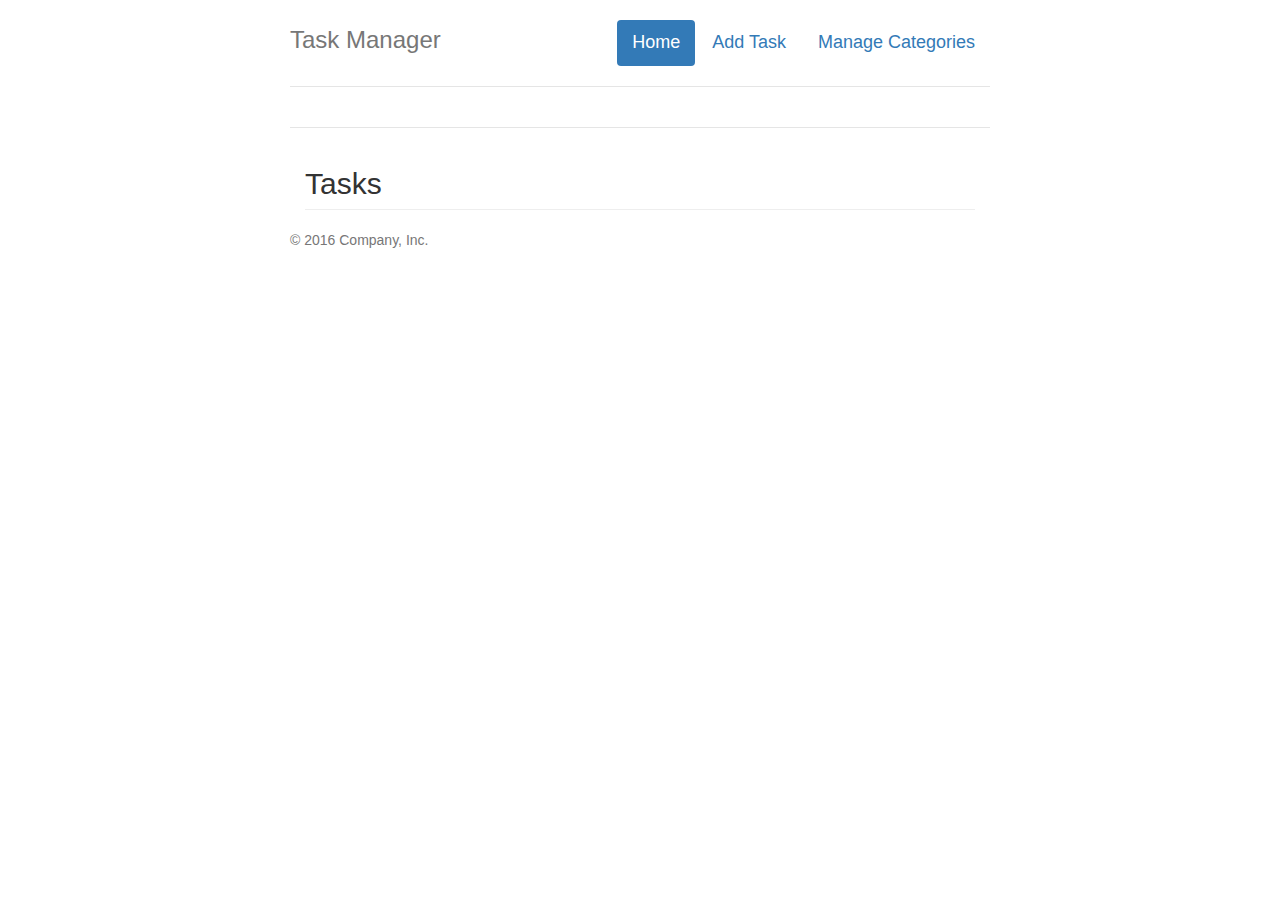
<file: index.html>
<!DOCTYPE html>
<html lang="en">
<head>
    <meta charset="UTF-8">
    <meta name="viewport" content="width=device-width, initial-scale=1.0">
    <meta http-equiv="X-UA-Compatible" content="ie=edge">
    <link rel="stylesheet" href="css/bootstrap.min.css">
    <link rel="stylesheet" href="css/style.css">
    <title>Task Manager</title>
</head>
<body>
    <div class="container">
        <div class="header clearfix">
          <nav>
            <ul class="nav nav-pills pull-right">
              <li role="presentation" class="active"><a href="index.html">Home</a></li>
              <li role="presentation"><a href="addtask.html">Add Task</a></li>
              <li role="presentation"><a href="categories.html">Manage Categories</a></li>
            </ul>
          </nav>
          <h3 class="text-muted">Task Manager</h3>
        </div>
        <div class="row marketing">
          <div class="col-lg-12">
            <h2 class="page-header">Tasks</h2>
            <div id="tasks"></div>
          </div>
  
  
        <footer class="footer">
          <p>&copy; 2016 Company, Inc.</p>
        </footer>
  
      </div>


    <script src="https://code.jquery.com/jquery-3.3.1.js" integrity="sha256-2Kok7MbOyxpgUVvAk/HJ2jigOSYS2auK4Pfzbm7uH60=" crossorigin="anonymous"></script>
    <script src="https://cdnjs.cloudflare.com/ajax/libs/popper.js/1.14.6/umd/popper.min.js" integrity="sha384-wHAiFfRlMFy6i5SRaxvfOCifBUQy1xHdJ/yoi7FRNXMRBu5WHdZYu1hA6ZOblgut" crossorigin="anonymous"></script>
    <script src="https://stackpath.bootstrapcdn.com/bootstrap/4.2.1/js/bootstrap.min.js" integrity="sha384-B0UglyR+jN6CkvvICOB2joaf5I4l3gm9GU6Hc1og6Ls7i6U/mkkaduKaBhlAXv9k" crossorigin="anonymous"></script>
    <script src="js/bootstrap.min.js"></script>
    <script src="js/main.js"></script>
</body>
</html>
</file>
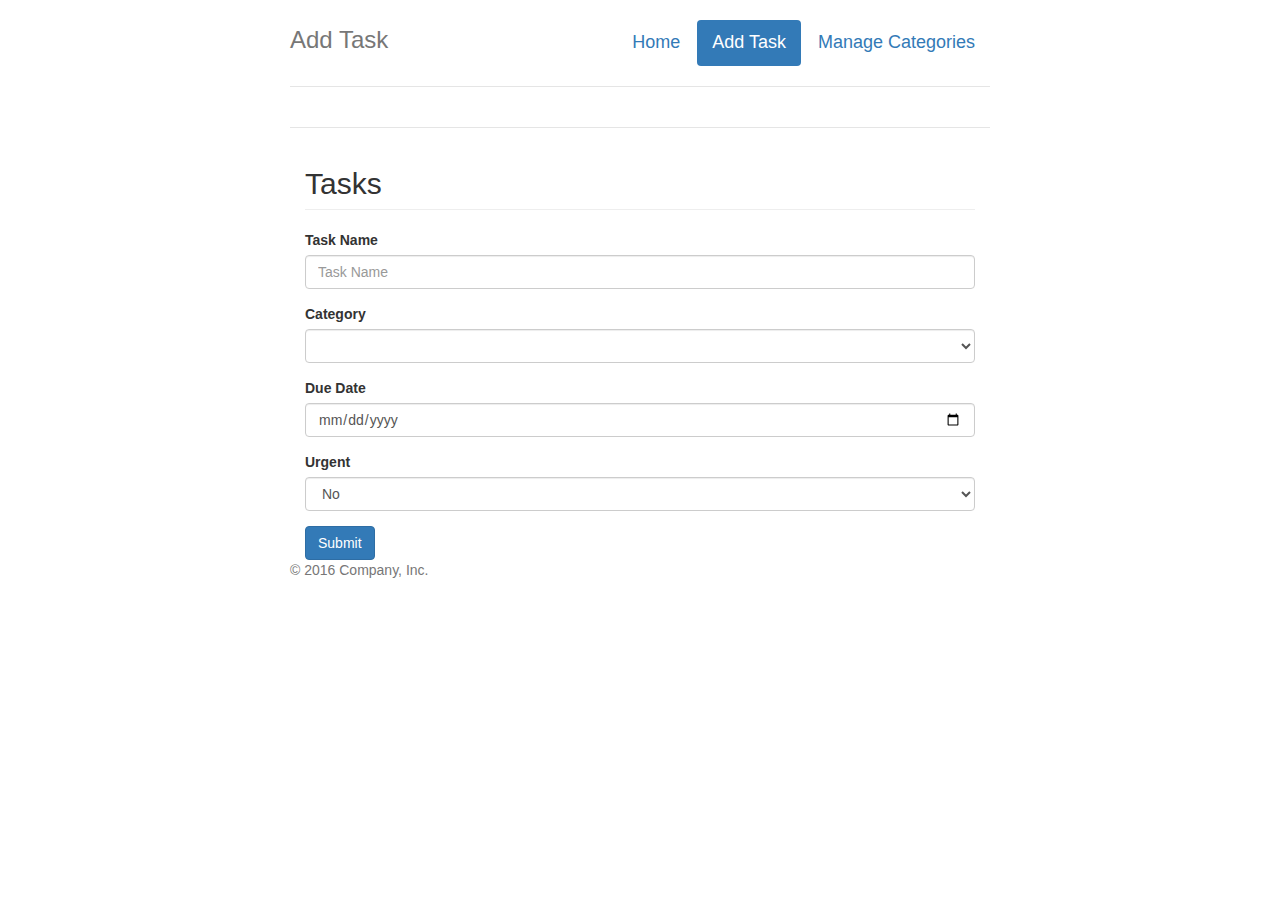
<file: addtask.html>
<!DOCTYPE html>
<html lang="en">
<head>
    <meta charset="UTF-8">
    <meta name="viewport" content="width=device-width, initial-scale=1.0">
    <meta http-equiv="X-UA-Compatible" content="ie=edge">
    <link rel="stylesheet" href="css/bootstrap.min.css">
    <link rel="stylesheet" href="css/style.css">
    <title>Add Taskr</title>
</head>
<body>
    <div class="container">
        <div class="header clearfix">
          <nav>
            <ul class="nav nav-pills pull-right">
              <li role="presentation"><a href="index.html">Home</a></li>
              <li role="presentation" class="active"><a href="addtask.html">Add Task</a></li>
              <li role="presentation"><a href="categories.html">Manage Categories</a></li>
            </ul>
          </nav>
          <h3 class="text-muted">Add Task</h3>
        </div>


        <div class="row marketing">
          <div class="col-lg-12">
            <h2 class="page-header">Tasks</h2>
              <form id="add_task">
                <div class="form-group">
                    <label>Task Name</label>
                    <input type="text" name="task_name" id="task_name" class="form-control" placeholder="Task Name">
                </div>
             
                <div class="form-group">
                    <label>Category</label>
                    <select name="category" id="category" class="form-control">

                    </select>
                </div>
                <div class="form-group">
                    <label>Due Date</label>
                    <input type="date" name="due_date" id="due_date" class="form-control">
                </div>
                <div class="form-group">
                    <label>Urgent</label>
                    <select name="is_urgent" id="is_urgent" class="form-control">
                        <option value="false">No</option>
                        <option value="true">Yes</option>
                    </select>
                </div>
                <button type="submit" class="btn btn-primary">Submit</button>
              </form>
              

          </div>
  
  
        <footer class="footer">
          <p>&copy; 2016 Company, Inc.</p>
        </footer>
  
      </div>


    <script src="https://code.jquery.com/jquery-3.3.1.js" integrity="sha256-2Kok7MbOyxpgUVvAk/HJ2jigOSYS2auK4Pfzbm7uH60=" crossorigin="anonymous"></script>
    <script src="https://cdnjs.cloudflare.com/ajax/libs/popper.js/1.14.6/umd/popper.min.js" integrity="sha384-wHAiFfRlMFy6i5SRaxvfOCifBUQy1xHdJ/yoi7FRNXMRBu5WHdZYu1hA6ZOblgut" crossorigin="anonymous"></script>
    <script src="https://stackpath.bootstrapcdn.com/bootstrap/4.2.1/js/bootstrap.min.js" integrity="sha384-B0UglyR+jN6CkvvICOB2joaf5I4l3gm9GU6Hc1og6Ls7i6U/mkkaduKaBhlAXv9k" crossorigin="anonymous"></script>
    <script src="js/bootstrap.min.js"></script>
    <script src="js/main.js"></script>
</body>
</html>
</file>
<file: css/style.css>
body {
    padding-top: 20px;
    padding-bottom: 20px;
    background:none;
  }

  li{
    overflow:auto;
    font-size:18px;
  }
  
  .btn-danger{
    margin-right:8px;
  }
  
  /* Everything but the jumbotron gets side spacing for mobile first views */
  .header,
  .marketing,
  .footer {
    padding-right: 15px;
    padding-left: 15px;
  }
  
  /* Custom page header */
  .header {
    padding-bottom: 20px;
    border-bottom: 1px solid #e5e5e5;
  }
  /* Make the masthead heading the same height as the navigation */
  .header h3 {
    margin-top: 0;
    margin-bottom: 0;
    line-height: 40px;
  }
  
  /* Custom page footer */
  .footer {
    padding-top: 19px;
    color: #777;
    border-top: 1px solid #e5e5e5;
  }
  
  /* Customize container */
  @media (min-width: 768px) {
    .container {
      max-width: 730px;
    }
  }
  .container-narrow > hr {
    margin: 30px 0;
  }
  
  /* Main marketing message and sign up button */
  .jumbotron {
    text-align: center;
    border-bottom: 1px solid #e5e5e5;
  }
  .jumbotron .btn {
    padding: 14px 24px;
    font-size: 21px;
  }
  
  /* Supporting marketing content */
  .marketing {
    margin: 40px 0;
  }
  .marketing p + h4 {
    margin-top: 28px;
  }
  
  /* Responsive: Portrait tablets and up */
  @media screen and (min-width: 768px) {
    /* Remove the padding we set earlier */
    .header,
    .marketing,
    .footer {
      padding-right: 0;
      padding-left: 0;
    }
    /* Space out the masthead */
    .header {
      margin-bottom: 30px;
    }
    /* Remove the bottom border on the jumbotron for visual effect */
    .jumbotron {
      border-bottom: 0;
    }
  }
</file>
